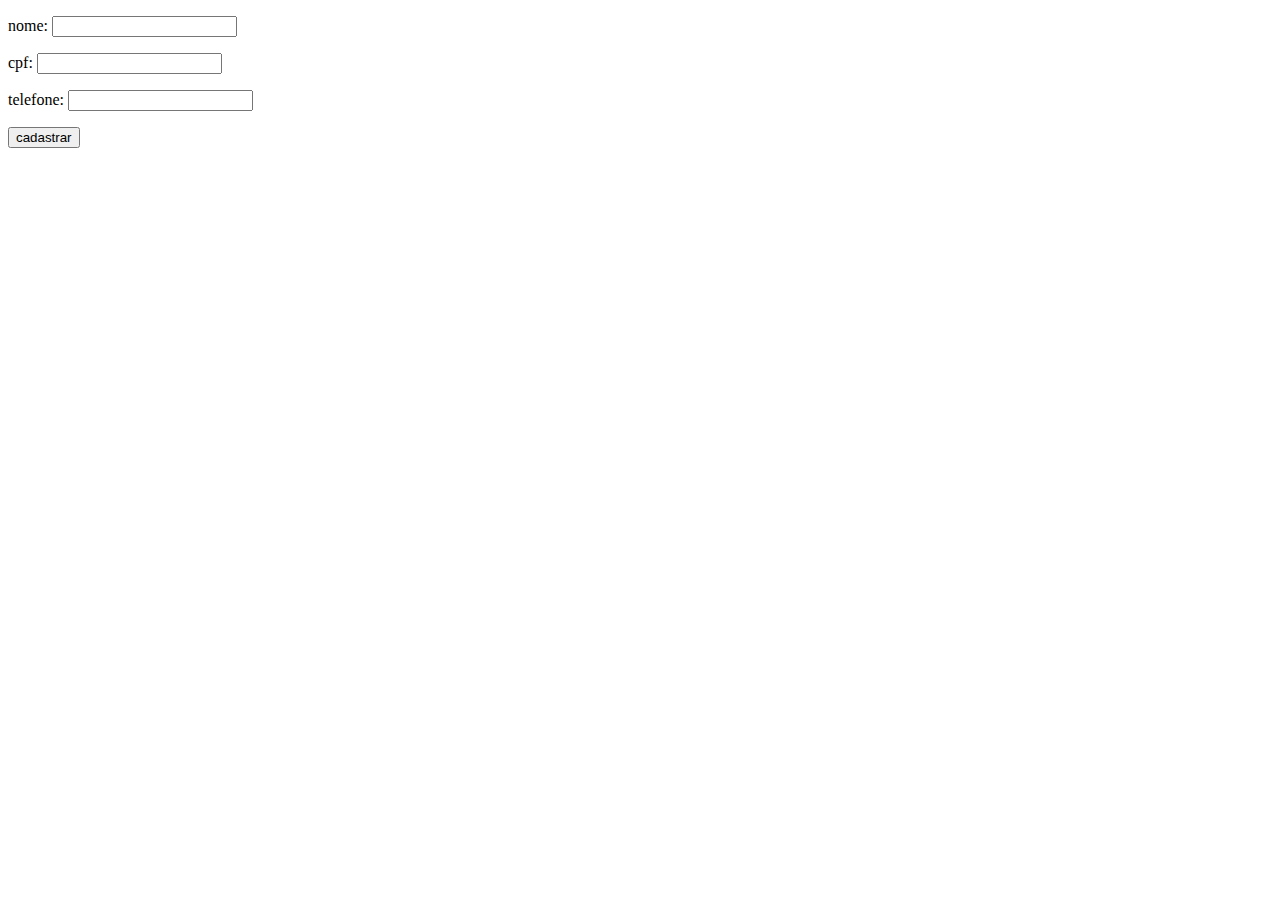
<file: index.html>
<!DOCTYPE html>
<html lang="en">
<head>
    <meta charset="UTF-8">
    <meta name="viewport" content="width=device-width, initial-scale=1.0">
    <title>Document</title>
    <script>
        function cadastrar(){
            var cpf = document.getElementById("cpf").value;
            var nome = document.getElementById("nome").value;
            var telefone = document.getElementById("telefone").value;
            const requisiçao = new XMLHttpRequest();
            requisiçao.open("GET", "controllerPessoa.php?cpf="+cpf+"&nome="+nome+"&telefone="+telefone+"&senha=1234&op=cadastrar"); 
            requisiçao.send();
            requisiçao.onload = function(){
                document.getElementById("resultado").innerHTML = this.responseText;
            }
           
        }
    </script>
</head>
<body>
    <p>nome: <input type="text" id="nome"></p>
    <p>cpf: <input type="text" id="cpf"></p>
    <p>telefone: <input type="text" id="telefone"></p>
    <p><button onclick="cadastrar()">cadastrar</button></p>
    <p id="resultado"></p>
    
    
</body>
</html>
</file>
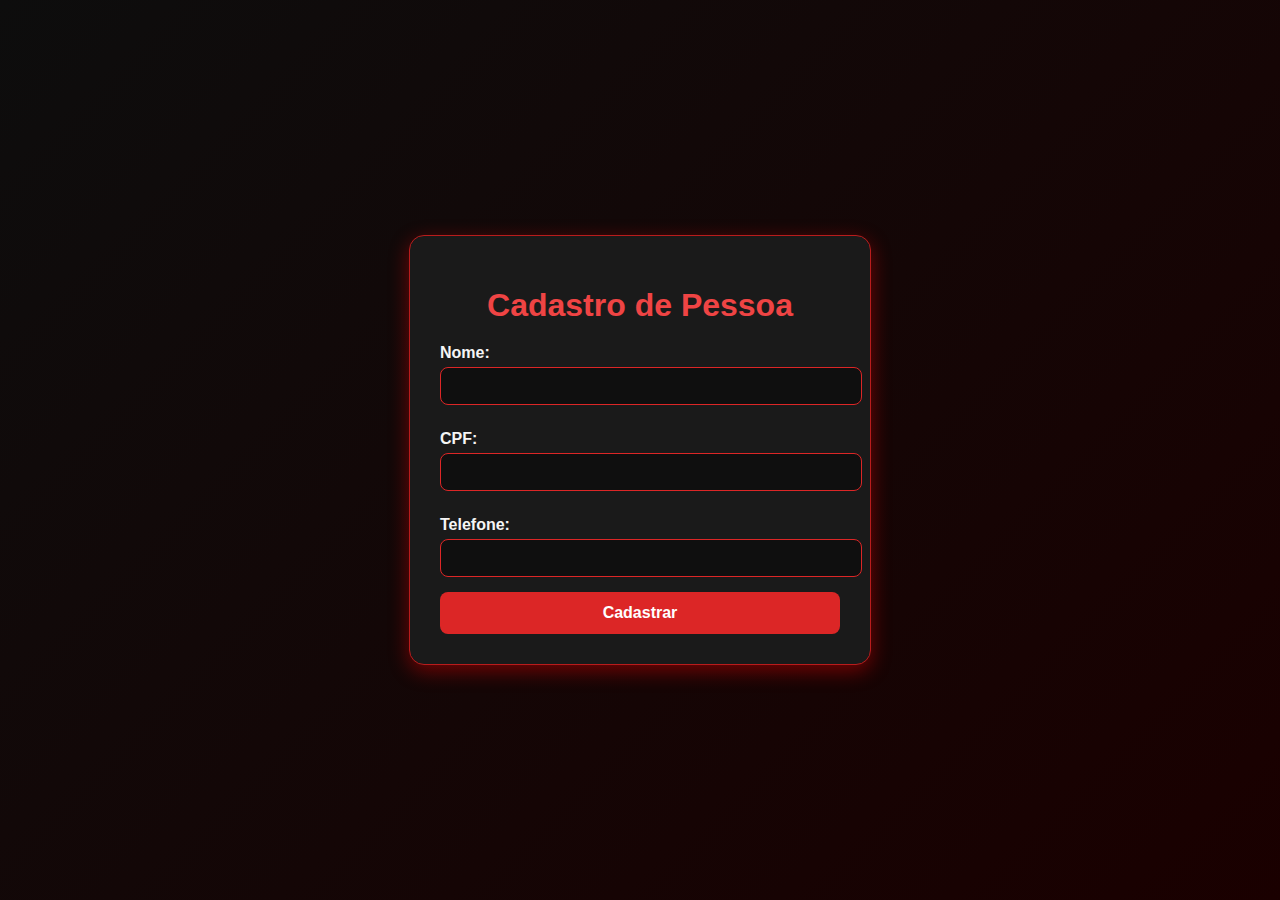
<file: form.html>
<!DOCTYPE html>
<html lang="pt-br">
<head>
    <meta charset="UTF-8">
    <meta name="viewport" content="width=device-width, initial-scale=1.0">
    <title>Cadastro de Pessoa</title>
    <style>
        body {
            font-family: Arial, sans-serif;
            background: linear-gradient(135deg, #0d0d0d, #1a0000); /* preto com vermelho escuro */
            display: flex;
            justify-content: center;
            align-items: center;
            height: 100vh;
            margin: 0;
        }

        .container {
            background: #1a1a1a; /* preto suave */
            padding: 30px;
            border-radius: 15px;
            box-shadow: 0 6px 20px rgba(255,0,0,0.4);
            width: 100%;
            max-width: 400px;
            border: 1px solid #b91c1c; /* vermelho borda */
        }

        h1 {
            text-align: center;
            color: #ef4444; /* vermelho vivo */
            margin-bottom: 20px;
        }

        label {
            font-weight: bold;
            display: block;
            margin: 10px 0 5px;
            color: #f5f5f5; /* texto branco */
        }

        input {
            width: 100%;
            padding: 10px;
            border: 1px solid #dc2626;
            border-radius: 8px;
            margin-bottom: 15px;
            font-size: 14px;
            background: #0f0f0f; /* fundo preto */
            color: #f9fafb; /* texto branco */
        }

        input:focus {
            border-color: #f87171;
            outline: none;
            box-shadow: 0 0 8px rgba(239,68,68,0.7);
        }

        button {
            width: 100%;
            padding: 12px;
            background: #dc2626; /* vermelho principal */
            color: #fff;
            font-size: 16px;
            font-weight: bold;
            border: none;
            border-radius: 8px;
            cursor: pointer;
            transition: all 0.3s;
        }

        button:hover {
            background: #7f1d1d; /* vermelho bem escuro */
            transform: scale(1.03);
        }
    </style>
</head>
<body>
    <div class="container">
        <h1>Cadastro de Pessoa</h1>
        <form action="controlePessoa.php" method="POST">
            <input type="hidden" name="acao" value="cadastrar">

            <label for="nome">Nome:</label>
            <input type="text" id="nome" name="nome" required>

            <label for="cpf">CPF:</label>
            <input type="text" id="cpf" name="cpf" required>

            <label for="telefone">Telefone:</label>
            <input type="text" id="telefone" name="telefone" required>

            <button type="submit">Cadastrar</button>
        </form>
    </div>
</body>
</html>
</file>
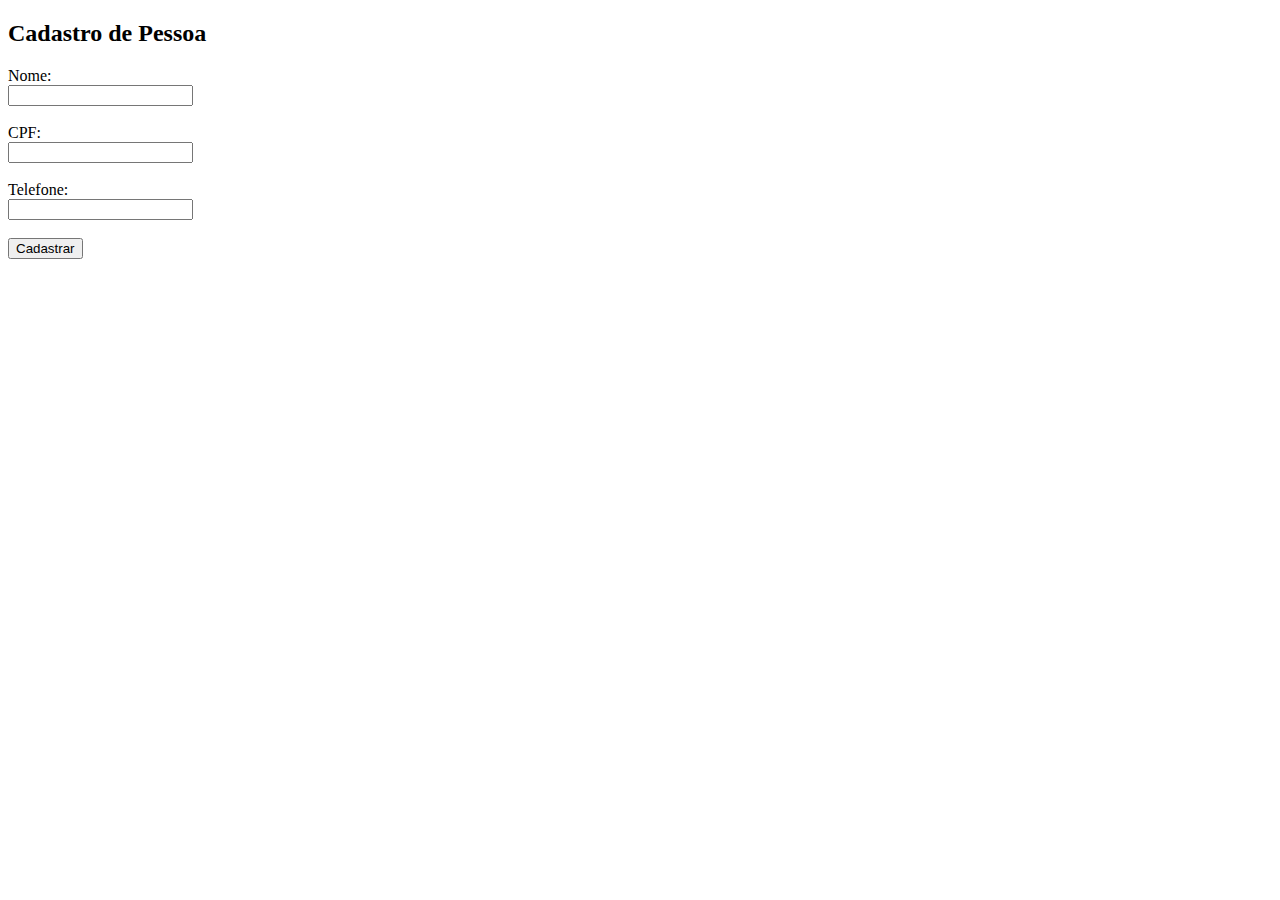
<file: formulario.html>
<!DOCTYPE html>
<html lang="pt-BR">
<head>
    <meta charset="UTF-8">
    <title>Cadastro de Pessoa</title>
</head>
<body>
    <h2>Cadastro de Pessoa</h2>
    <form action="inserir.php" method="POST">
        <label for="nome">Nome:</label><br>
        <input type="text" id="nome" name="nome" required><br><br>

        <label for="cpf">CPF:</label><br>
        <input type="text" id="cpf" name="cpf" required><br><br>

        <label for="telefone">Telefone:</label><br>
        <input type="text" id="telefone" name="telefone"><br><br>

        <input type="submit" value="Cadastrar">
    </form>
</body>
</html>
</file>
